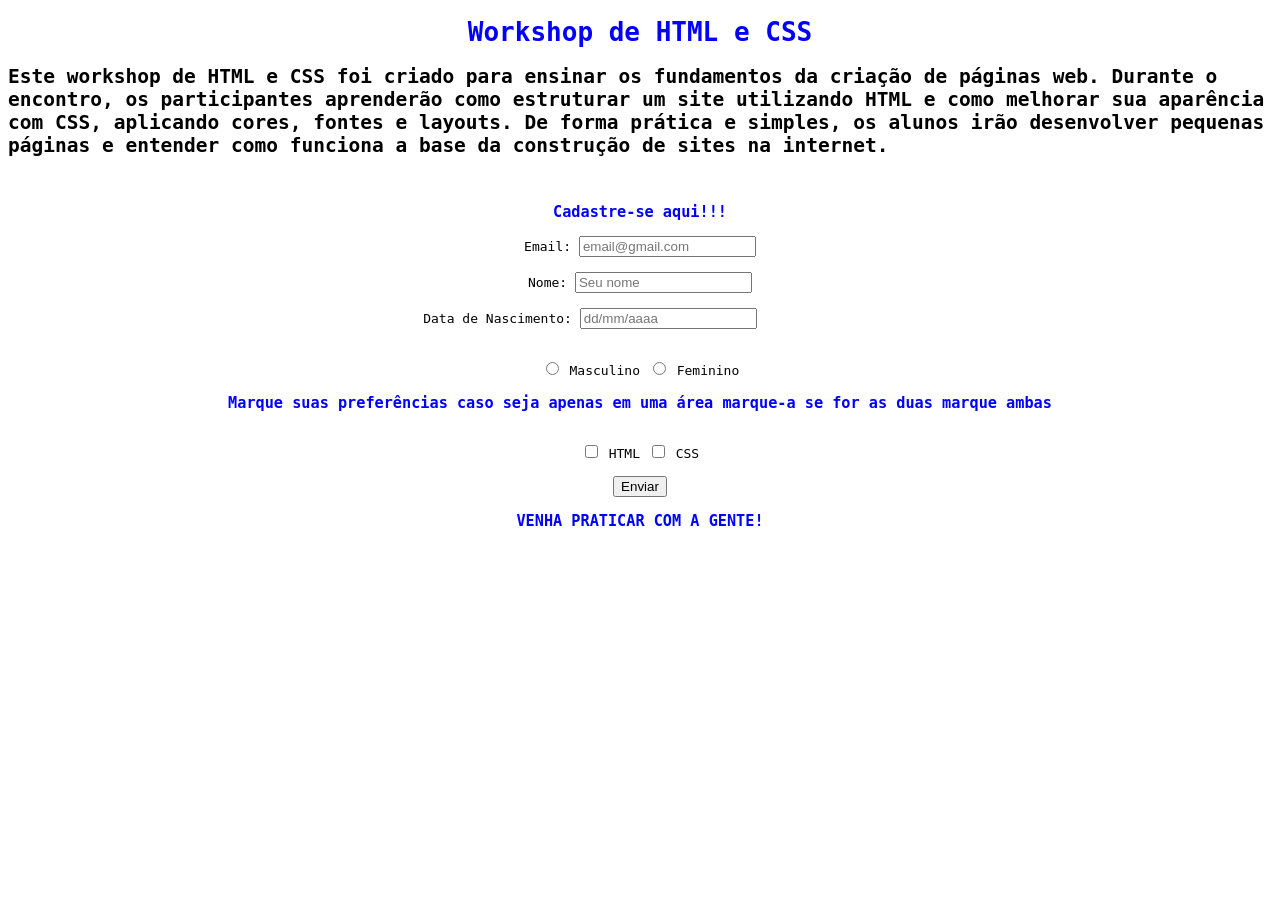
<file: index.html>
<!DOCTYPE html>
<html lang="pt-br">
<head>
    <meta charset="UTF-8">
    <meta name="viewport" content="width=device-width, initial-scale=1.0">
    <title>Atividade</title> 
    <link rel="stylesheet" href="index.css">
    
</head>
<body>
     <h1>Workshop de HTML e CSS</h1>
     <h2>Este workshop de HTML e CSS foi criado para ensinar os fundamentos da criação de páginas web. Durante o encontro, os participantes aprenderão como estruturar um site utilizando HTML e como melhorar sua aparência com CSS, aplicando cores, fontes e layouts. De forma prática e simples, os alunos irão desenvolver pequenas páginas e entender como funciona a base da construção de sites na internet.</h2>
     <br>
     <h3>Cadastre-se aqui!!!</h3>
     <form action="index.html" method="post">
            <label for="email">Email:</label>
            <input type="email" id="email" name="email" required placeholder="email@gmail.com"><br><br>
            <label for="name">Nome:</label>
            <input type="text" id="name" name="name" required placeholder="Seu nome"><br><br>
            <div>
            <label for="data de nascimento">Data de Nascimento:</label>
            <input type="text" id="data de nascimento" name="data de nascimento" required placeholder="dd/mm/aaaa"></div><br>
            <br>
            <input type="radio" name="Sexo" id="Masculino" value="Masculino" required>
            <label for="Masculino">Masculino</label>
            <input type="radio" name="Sexo" id="Feminino" value="Feminino" required>
            <label for="Feminino">Feminino</label>
            <h3>Marque suas preferências caso seja apenas em uma área marque-a se for as duas marque ambas</h3><br>
            <input type="checkbox" id="html" name="html">
            <label for="html">HTML</label>
            <input type="checkbox" id="css" name="css">
            <label for="css">CSS</label><br>
    <br>
            <input type="submit" value="Enviar">
            <br>
        </form>
<h3>VENHA PRATICAR COM A GENTE!</h3>

</body>
</html>
</file>
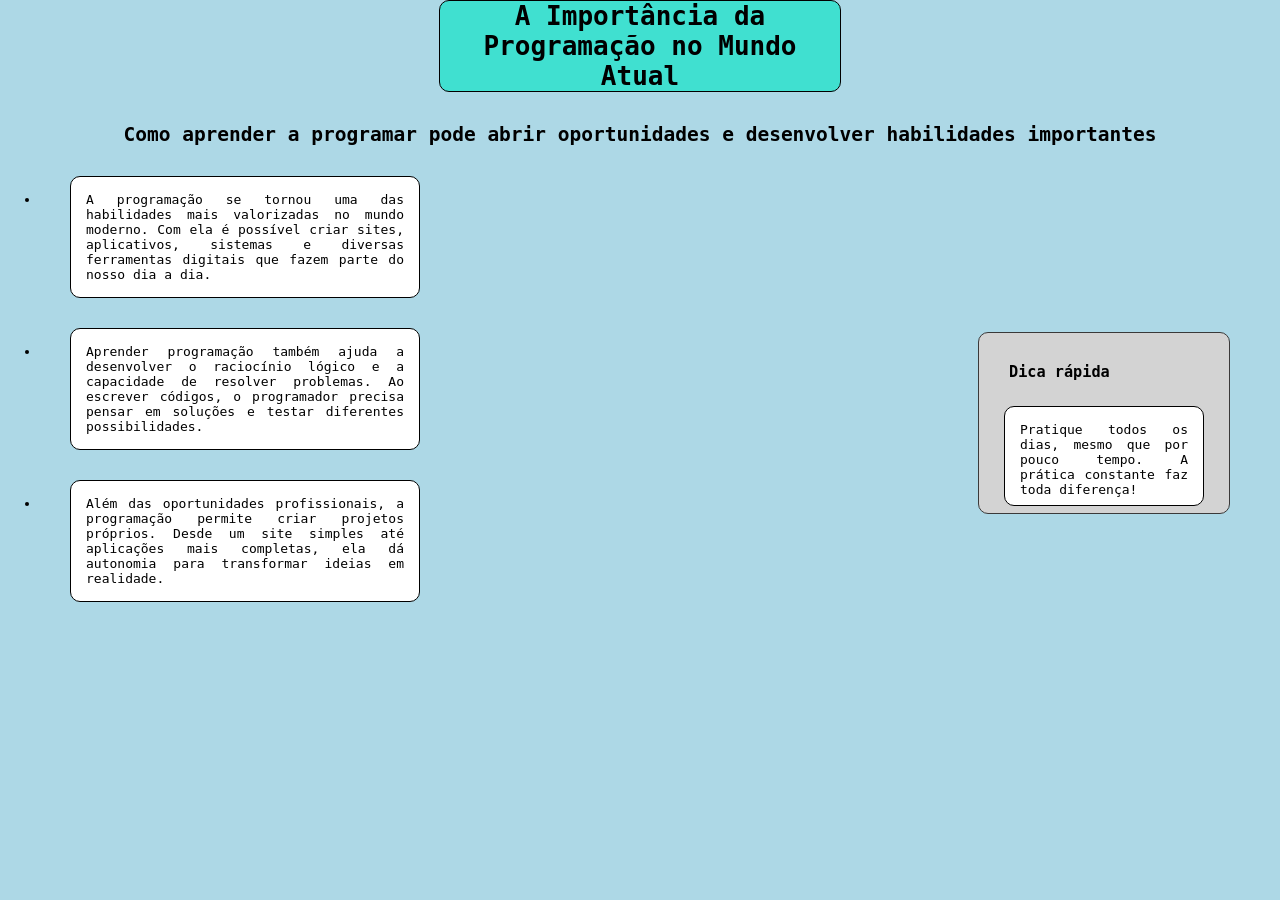
<file: atividade/materia.html>
<!DOCTYPE html>
<html lang="en">
<head>
    <meta charset="UTF-8">
    <meta name="viewport" content="width=device-width, initial-scale=1.0">
    <title>Matéria sobre programação</title>
    <link rel="stylesheet" href="materia.css">
</head>
<body>
    <main>
        <div>
        <h1>A Importância da Programação no Mundo Atual</h1>
        <br>
        <h2>Como aprender a programar pode abrir oportunidades e desenvolver habilidades importantes</h2>
        </div>
        <section>
            <ul>
            <li><p>
                A programação se tornou uma das habilidades mais valorizadas no mundo moderno. 
                Com ela é possível criar sites, aplicativos, sistemas e diversas ferramentas digitais 
                que fazem parte do nosso dia a dia.
            </p></li>
            
            <li><p>
                Aprender programação também ajuda a desenvolver o raciocínio lógico e a capacidade 
                de resolver problemas. Ao escrever códigos, o programador precisa pensar em soluções 
                e testar diferentes possibilidades.
            </p></li>
            
            <li><p>
                Além das oportunidades profissionais, a programação permite criar projetos próprios. 
                Desde um site simples até aplicações mais completas, ela dá autonomia para transformar ideias em realidade.
            </p></li>
            </ul>
            <div class="dica">
                <h3>Dica rápida</h3>
                <p class="p1">Pratique todos os dias, mesmo que por pouco tempo. A prática constante faz toda diferença!</p>
            </div>
        </section>
    </main>
</body>
    </html>
</file>
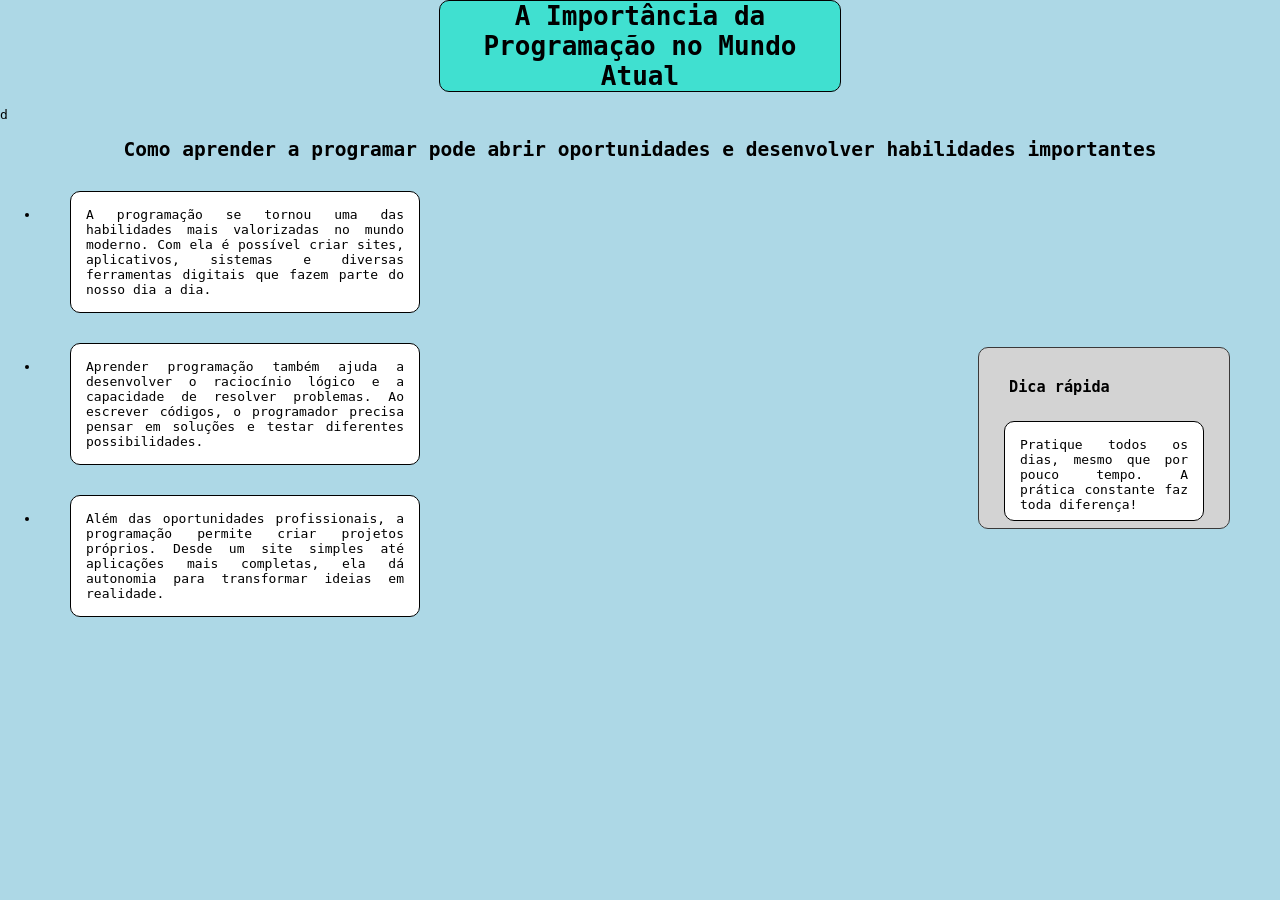
<file: teste/materia.html>
<!DOCTYPE html>
<html lang="en">
<head>
    <meta charset="UTF-8">
    <meta name="viewport" content="width=device-width, initial-scale=1.0">
    <title>Matéria sobre programação</title>
    <link rel="stylesheet" href="materia.css">
</head>
<body>
    <main>
        <div>
        <h1>A Importância da Programação no Mundo Atual</h1>
        <br>d
        <h2>Como aprender a programar pode abrir oportunidades e desenvolver habilidades importantes</h2>
        </div>
        <section>
            <ul>
            <li><p>
                A programação se tornou uma das habilidades mais valorizadas no mundo moderno. 
                Com ela é possível criar sites, aplicativos, sistemas e diversas ferramentas digitais 
                que fazem parte do nosso dia a dia.
            </p></li>
            
            <li><p>
                Aprender programação também ajuda a desenvolver o raciocínio lógico e a capacidade 
                de resolver problemas. Ao escrever códigos, o programador precisa pensar em soluções 
                e testar diferentes possibilidades.
            </p></li>
            
            <li><p>
                Além das oportunidades profissionais, a programação permite criar projetos próprios. 
                Desde um site simples até aplicações mais completas, ela dá autonomia para transformar ideias em realidade.
            </p></li>
            </ul>
            <div class="dica">
                <h3>Dica rápida</h3>
                <p class="p1">Pratique todos os dias, mesmo que por pouco tempo. A prática constante faz toda diferença!</p>
            </div>
        </section>
    </main>
</body>
    </html>
</file>
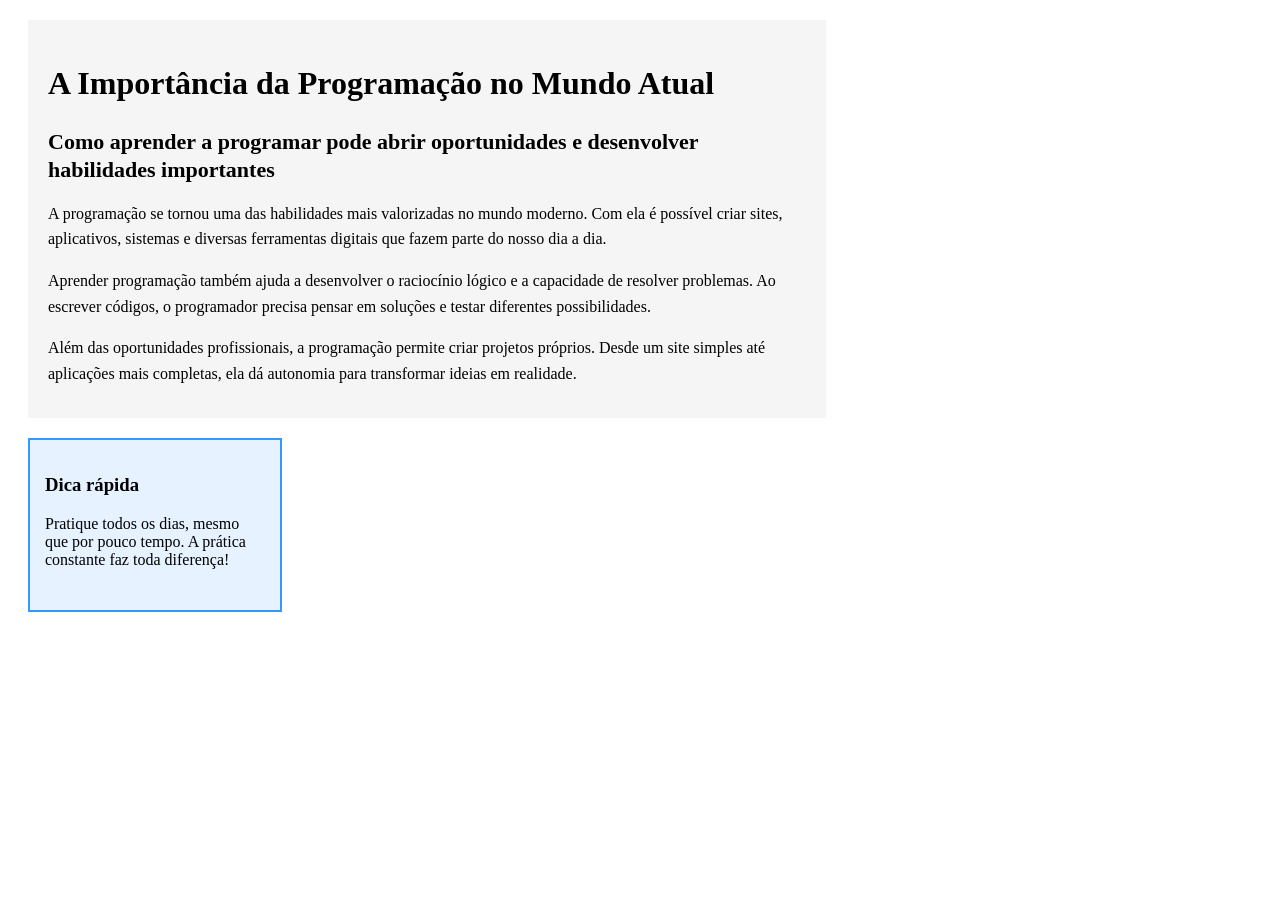
<file: teste/teste.html>
<!DOCTYPE html>
<html lang="pt-BR">
<head>
    <meta charset="UTF-8">
    <title>Artigo sobre Programação</title>
    <link rel="stylesheet" href="teste.css">
</head>

<body>

<div id="artigo-principal">

    <h1 class="titulo">A Importância da Programação no Mundo Atual</h1>

    <h2 class="subtitulo">
        Como aprender a programar pode abrir oportunidades e desenvolver habilidades importantes
    </h2>

    <p>
        A programação se tornou uma das habilidades mais valorizadas no mundo moderno. 
        Com ela é possível criar sites, aplicativos, sistemas e diversas ferramentas digitais 
        que fazem parte do nosso dia a dia.
    </p>

    <p>
        Aprender programação também ajuda a desenvolver o raciocínio lógico e a capacidade 
        de resolver problemas. Ao escrever códigos, o programador precisa pensar em soluções 
        e testar diferentes possibilidades.
    </p>

    <p>
        Além das oportunidades profissionais, a programação permite criar projetos próprios. 
        Desde um site simples até aplicações mais completas, ela dá autonomia para transformar ideias em realidade.
    </p>

</div>

<div class="dica">
    <h3>Dica rápida</h3>
    <p>Pratique todos os dias, mesmo que por pouco tempo. A prática constante faz toda diferença!</p>
</div>

</body>
</html>
</file>
<file: index.css>
body{
    font-family: monospace;
}
h1{
    color: blue;
    text-align: center;
}

h3{
    color: blue;
    text-align: center;
}

form{
    text-align: center;
    margin: auto;
}

 div{
    margin-left: -100px;
 }
</file>
<file: atividade/materia.css>
body{
    font-family: monospace;
    margin : 0;
    padding: 0;
    background-color: lightblue;
}

h1{
    color: rgb(0, 0, 0);
    text-align: center;
    background-color: turquoise;
    border: 1px solid black;
    border-radius: 10px;
    width: 400px;
    margin: auto;
}

p{
    color: black;
    text-align: justify;
    box-sizing: border-box;
    background-color: white;
    border-radius: 10px;
    padding: 15px;
    margin: 30px;
    width: 350px;
    border-color: black;
    border: 1px solid;
}

h2{
    color: rgb(0, 0, 0);
    text-align: center;
}

.dica{
    background-color: lightgray;
    border: 1px solid #3a3939;
    border-radius: 10px;
    width: 250px;
    height: 180px;
    text-align: center;
    margin: auto;
    margin-right: 50px;
    text-align: justify;
    margin-top: -300px;
}

.p1{
    width: 200px;
    margin: auto;
    height: 100px;
    margin-top: -5px;
}

h3{
    margin: 30px;
}
</file>
<file: teste/materia.css>
body{
    font-family: monospace;
    margin : 0;
    padding: 0;
    background-color: lightblue;
}

h1{
    color: rgb(0, 0, 0);
    text-align: center;
    background-color: turquoise;
    border: 1px solid black;
    border-radius: 10px;
    width: 400px;
    margin: auto;
}

p{
    color: black;
    text-align: justify;
    box-sizing: border-box;
    background-color: white;
    border-radius: 10px;
    padding: 15px;
    margin: 30px;
    width: 350px;
    border-color: black;
    border: 1px solid;
}

h2{
    color: rgb(0, 0, 0);
    text-align: center;
}

.dica{
    background-color: lightgray;
    border: 1px solid #3a3939;
    border-radius: 10px;
    width: 250px;
    height: 180px;
    text-align: center;
    margin: auto;
    margin-right: 50px;
    text-align: justify;
    margin-top: -300px;
}

.p1{
    width: 200px;
    margin: auto;
    height: 100px;
    margin-top: -5px;
}

h3{
    margin: 30px;
}
</file>
<file: teste/teste.css>
/* ID */
#artigo-principal {
    width: 60%;
    margin: 20px;
    padding: 20px;
    background-color: #f5f5f5;
}

/* Classes */
.titulo {
    font-size: 32px;
    font-weight: bold;
    line-height: 1.4;
}

.subtitulo {
    font-size: 22px;
    font-weight: 600;
    line-height: 1.3;
    margin-bottom: 15px;
}

/* Descendência */
#artigo-principal p {
    font-size: 16px;
    line-height: 1.6;
    margin-bottom: 12px;
}

/* Caixa lateral */
.dica {
    width: 220px;
    height: 140px;
    margin: 20px;
    padding: 15px;
    background-color: #e6f2ff;
    border: 2px solid #3399ff;
}
</file>
